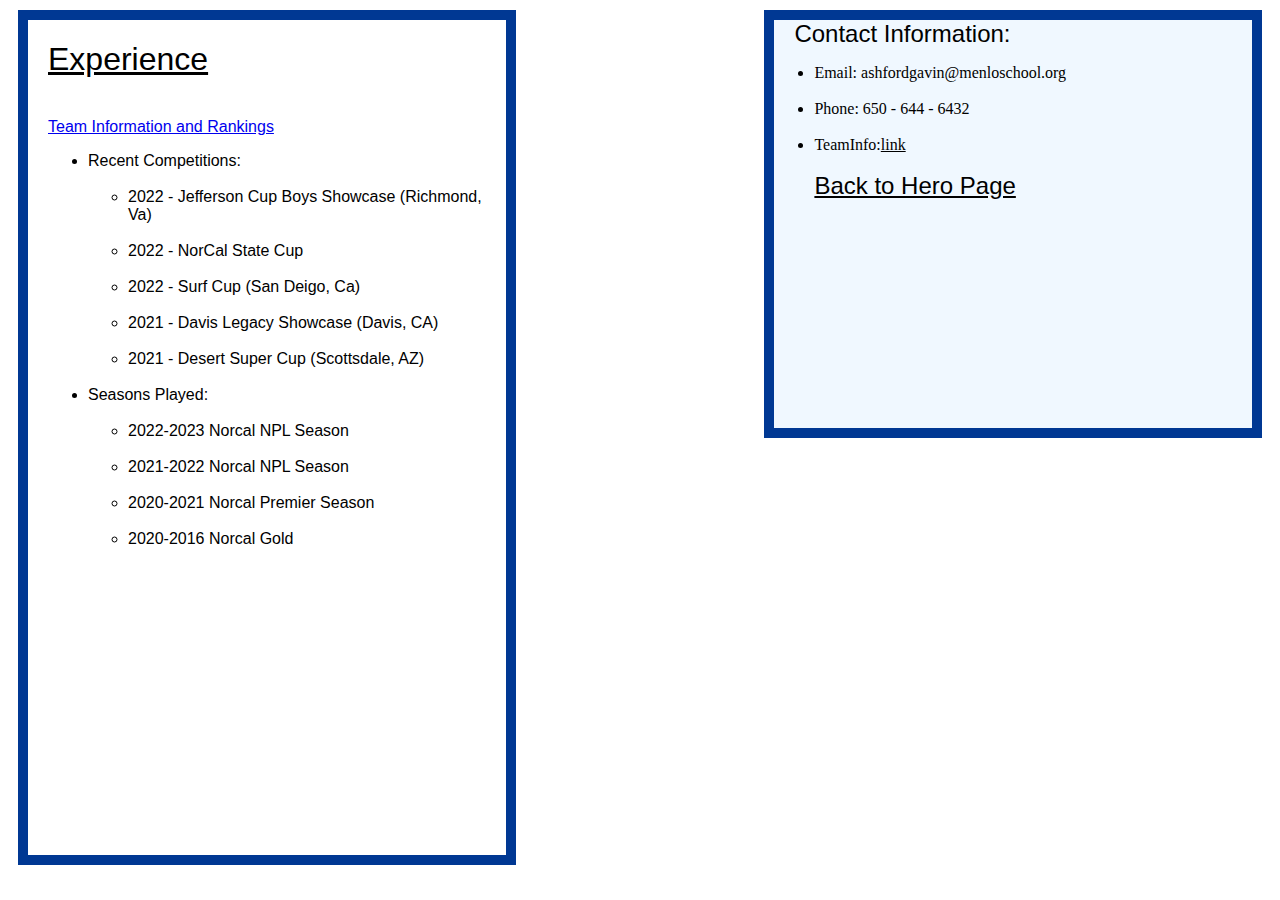
<file: update-portfolio/contact.html>
<!DOCTYPE html>
<html>

<head>
    <title>Contact Information</title>
    <link rel="stylesheet" href="contact.css" type="text/css">
</head>

<body>
    <div class="grid">
        <div class="col-1">
            <h1>Experience</h1>
            <br>
            <a id="colored-link" href="https://home.gotsoccer.com/(X(1))/rankings/team.aspx?TeamID=648102">Team
                Information and Rankings </a>
            <ul>
                <li>Recent Competitions: <ul>
                        <br>
                        <li>2022 - Jefferson Cup Boys Showcase (Richmond, Va)</li>
                        <br>
                        <li>2022 - NorCal State Cup</li>
                        <br>
                        <li>2022 - Surf Cup (San Deigo, Ca)</li>
                        <br>
                        <li>2021 - Davis Legacy Showcase (Davis, CA)</li>
                        <br>
                        <li>2021 - Desert Super Cup (Scottsdale, AZ)</li>
                    </ul>
                    <br>
                </li>
                <li>Seasons Played: <ul>
                        <br>
                        <li>2022-2023 Norcal NPL Season</li>
                        <br>
                        <li>2021-2022 Norcal NPL Season</li>
                        <br>
                        <li>2020-2021 Norcal Premier Season</li>
                        <br>
                        <li>2020-2016 Norcal Gold </li>
                    </ul>
                </li>
            </ul>
        </div>
        <div class="col-2">

        </div>
        <div class="col-3">
            <div class="row-1">
                <span class="header">Contact Information:</span>
                <ul>
                    <li>Email: ashfordgavin@menloschool.org</li>
                    <br>
                    <li>Phone: 650 - 644 - 6432</li>
                    <br>
                    <li>TeamInfo:<a href="https://home.gotsoccer.com/(X(1))/rankings/team.aspx?TeamID=648102">link </a>
                    </li>
                    <br>
                    <span class="link"> <a
                            href="file:///Users/ashfordgavin/Desktop/ATCS/ATCS-2022/portfolio/index.html"> Back to Hero
                            Page </a></span>
                </ul>
            </div>
            <div class="row-2">

            </div>
            <div class="row-3">

            </div>
        </div>
    </div>
</body>

</html>
</file>
<file: update-portfolio/contact.css>
.grid {
    /* min-height: 100vh; */
    margin: 10px;
    min-height: 95vh;
    display: grid;
    grid-template-columns: 40% 20% 40%;
}

h1 {
    font-family: Verdana, Geneva, Tahoma, sans-serif;
    font-weight: lighter;
    text-decoration: underline;

}

.col-1 {
    border: solid 10px rgb(0, 56, 147);
    font-family: Verdana, Geneva, Tahoma, sans-serif;
    font-weight: lighter;
    padding-left: 20px;

}

.col-3 {
    display: grid;
    grid-template-rows: 50% 25% 25%;
}

.row-1 {
    background-color: aliceblue;
    border: solid 10px rgb(0, 56, 147);
    grid-column-end: 2;
}

.header {
    font-family: Verdana, Geneva, Tahoma, sans-serif;
    font-weight: lighter;
    font-size: x-large;
    padding-left: 20px;
}

.link {
    font-size: x-large;
    font-family: Verdana, Geneva, Tahoma, sans-serif;
    font-weight: lighter;
}

a:visited {
    color: black;
    background-color: transparent;
    text-decoration: underline;
}

a:hover {
    color: black;
    background-color: transparent;
    text-decoration: underline;
}

a:active {
    color: black;
    background-color: transparent;
    text-decoration: underline;
}

a:link {
    color: black;
    background-color: transparent;
    text-decoration: underline;
}

#colored-link {
    color: #0000EE;
    background-color: transparent;
    text-decoration: underline;
}
</file>
